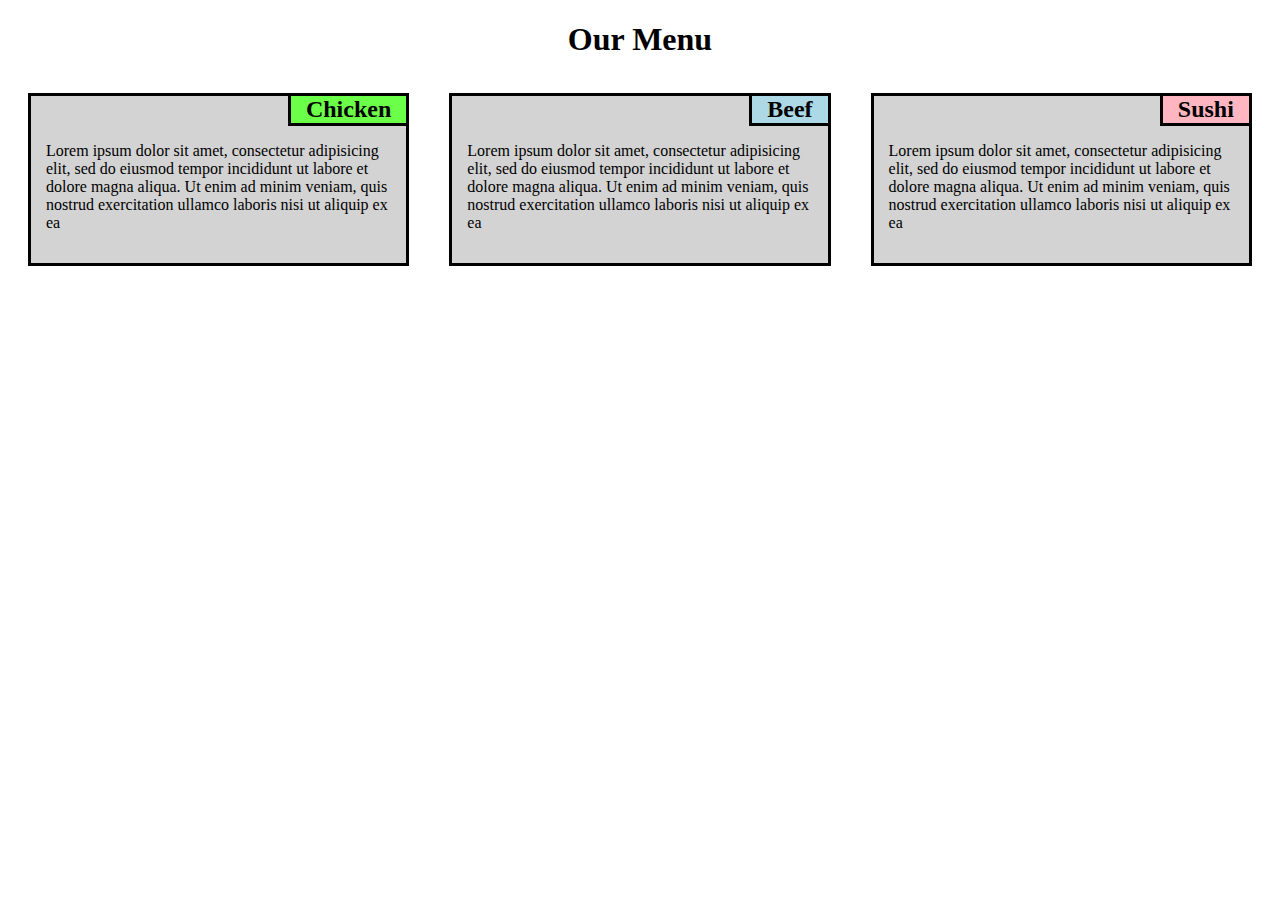
<file: module2-solution/index.html>
<!DOCTYPE html>
<html>
<head>
<link rel="stylesheet" type="text/css" href="css/styles.css">
<meta charset="utf-8">
<meta name="viewport" content="width=device-width, initial-scale=1">
<title>Responsive Layout</title>
</head>


<body>
<h1>Our Menu</h1>  
  <div class="row">

    <div class="col-lg-4 col-md-6 col-sm-12">
      <div class="menu-item">

        <h2 class="chicken">Chicken</h2>
        <p>Lorem ipsum dolor sit amet, consectetur adipisicing elit, sed do eiusmod tempor incididunt ut labore et dolore magna aliqua. Ut enim ad minim veniam, quis nostrud exercitation ullamco laboris nisi ut aliquip ex ea</p>
      </div>
    </div>

    <div class="col-lg-4 col-md-6 col-sm-12">
      <div class="menu-item">
        <h2 class="beef">Beef</h2>
        <p>Lorem ipsum dolor sit amet, consectetur adipisicing elit, sed do eiusmod tempor incididunt ut labore et dolore magna aliqua. Ut enim ad minim veniam, quis nostrud exercitation ullamco laboris nisi ut aliquip ex ea</p>
      </div>
    </div>

    <div class="col-lg-4 col-md-12 col-sm-12">
      <div class="menu-item">
        <h2 class="sushi">Sushi</h2>
        <p>Lorem ipsum dolor sit amet, consectetur adipisicing elit, sed do eiusmod tempor incididunt ut labore et dolore magna aliqua. Ut enim ad minim veniam, quis nostrud exercitation ullamco laboris nisi ut aliquip ex ea</p>
      </div>
    </div>

  </div>
<div>
</body>
</html>
</file>
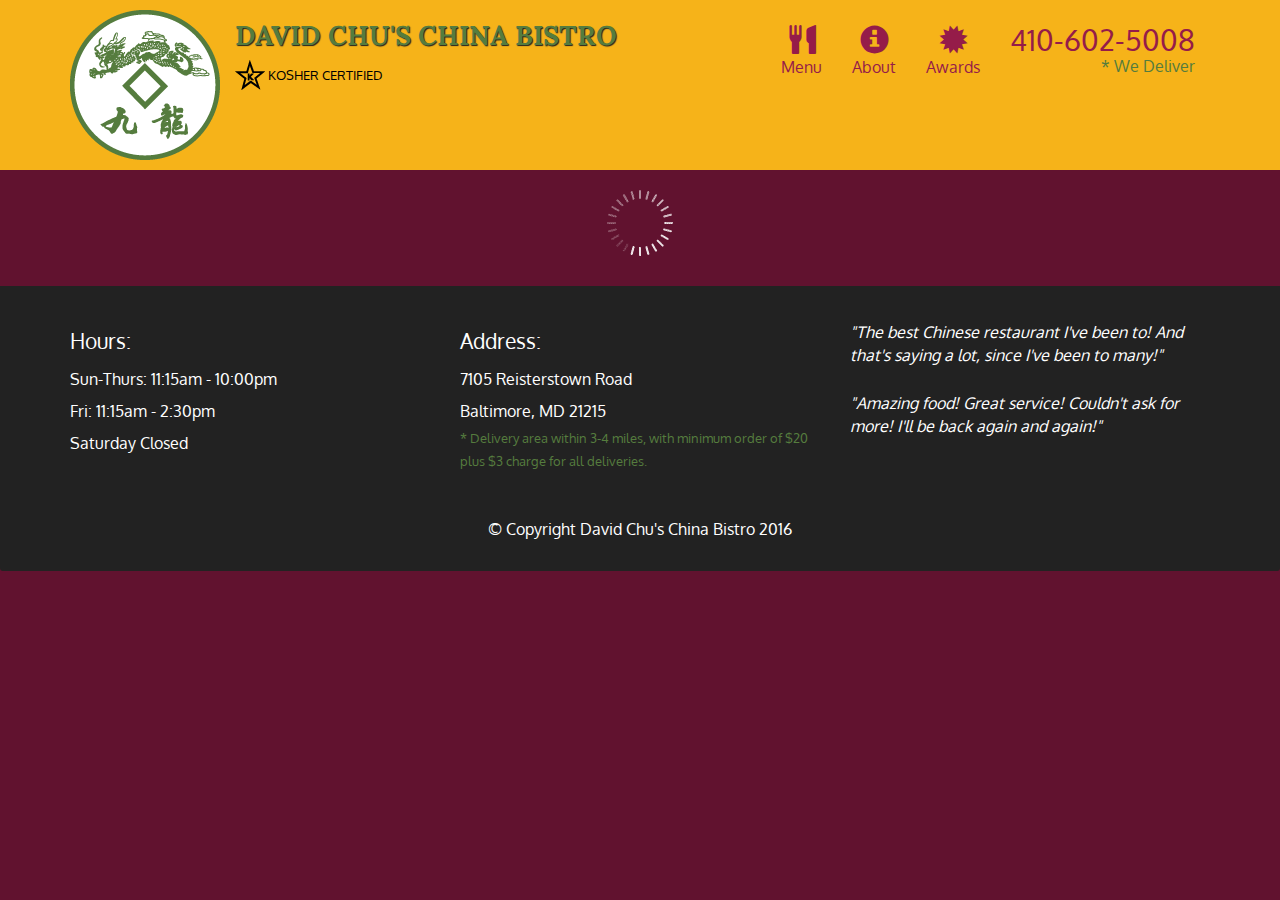
<file: module5-solution/index.html>
<!doctype html>
<html lang="en">
  <head>
    <meta charset="utf-8">
    <meta http-equiv="X-UA-Compatible" content="IE=edge">
    <meta name="viewport" content="width=device-width, initial-scale=1">
    <title>David Chu's China Bistro</title>
    <link rel="stylesheet" href="css/bootstrap.min.css">
    <link rel="stylesheet" href="css/styles.css">
    <link href='https://fonts.googleapis.com/css?family=Oxygen:400,300,700' rel='stylesheet' type='text/css'>
    <link href='https://fonts.googleapis.com/css?family=Lora' rel='stylesheet' type='text/css'>
  </head>
<body>
  <header>
    <nav id="header-nav" class="navbar navbar-default">
      <div class="container">
        <div class="navbar-header">
          <a href="index.html" class="pull-left visible-md visible-lg">
            <div id="logo-img" alt="Logo image"></div>
          </a>

          <div class="navbar-brand">
            <a href="index.html"><h1>David Chu's China Bistro</h1></a>
            <p>
              <img src="images/star-k-logo.png" alt="Kosher certification">
              <span>Kosher Certified</span>
            </p>
          </div>

          <button id="navbarToggle" type="button" class="navbar-toggle collapsed" data-toggle="collapse" data-target="#collapsable-nav" aria-expanded="false">
            <span class="sr-only">Toggle navigation</span>
            <span class="icon-bar"></span>
            <span class="icon-bar"></span>
            <span class="icon-bar"></span>
          </button>
        </div>
        
        <div id="collapsable-nav" class="collapse navbar-collapse">
           <ul id="nav-list" class="nav navbar-nav navbar-right">
            <li id="navHomeButton" class="visible-xs active">
              <a href="index.html">
                <span class="glyphicon glyphicon-home"></span> Home</a>
            </li>
            <li id="navMenuButton">
              <a href="#" onclick="$dc.loadMenuCategories();">
                <span class="glyphicon glyphicon-cutlery"></span><br class="hidden-xs"> Menu</a>
            </li>
            <li>
              <a href="#">
                <span class="glyphicon glyphicon-info-sign"></span><br class="hidden-xs"> About</a>
            </li>
            <li>
              <a href="#">
                <span class="glyphicon glyphicon-certificate"></span><br class="hidden-xs"> Awards</a>
            </li>
            <li id="phone" class="hidden-xs">
              <a href="tel:410-602-5008">
                <span>410-602-5008</span></a><div>* We Deliver</div>
            </li>
          </ul><!-- #nav-list -->
        </div><!-- .collapse .navbar-collapse -->
      </div><!-- .container -->
    </nav><!-- #header-nav -->
  </header>

  <div id="call-btn" class="visible-xs">
    <a class="btn" href="tel:410-602-5008">
    <span class="glyphicon glyphicon-earphone"></span>
    410-602-5008
    </a>
  </div>
  <div id="xs-deliver" class="text-center visible-xs">* We Deliver</div>

  <div id="main-content" class="container"></div>

  <footer class="panel-footer">
    <div class="container">
      <div class="row">
        <section id="hours" class="col-sm-4">
          <span>Hours:</span><br>
          Sun-Thurs: 11:15am - 10:00pm<br>
          Fri: 11:15am - 2:30pm<br>
          Saturday Closed
          <hr class="visible-xs">
        </section>
        <section id="address" class="col-sm-4">
          <span>Address:</span><br>
          7105 Reisterstown Road<br>
          Baltimore, MD 21215
          <p>* Delivery area within 3-4 miles, with minimum order of $20 plus $3 charge for all deliveries.</p>
          <hr class="visible-xs">
        </section>
        <section id="testimonials" class="col-sm-4">
          <p>"The best Chinese restaurant I've been to! And that's saying a lot, since I've been to many!"</p>
          <p>"Amazing food! Great service! Couldn't ask for more! I'll be back again and again!"</p>
        </section>
      </div>
      <div class="text-center">&copy; Copyright David Chu's China Bistro 2016</div>
    </div>
  </footer>

  <!-- jQuery (Bootstrap JS plugins depend on it) -->
  <script src="js/jquery-2.1.4.min.js"></script>
  <script src="js/bootstrap.min.js"></script>
  <script src="js/ajax-utils.js"></script>
  <script src="js/script.js"></script>
</body>
</html>
</file>
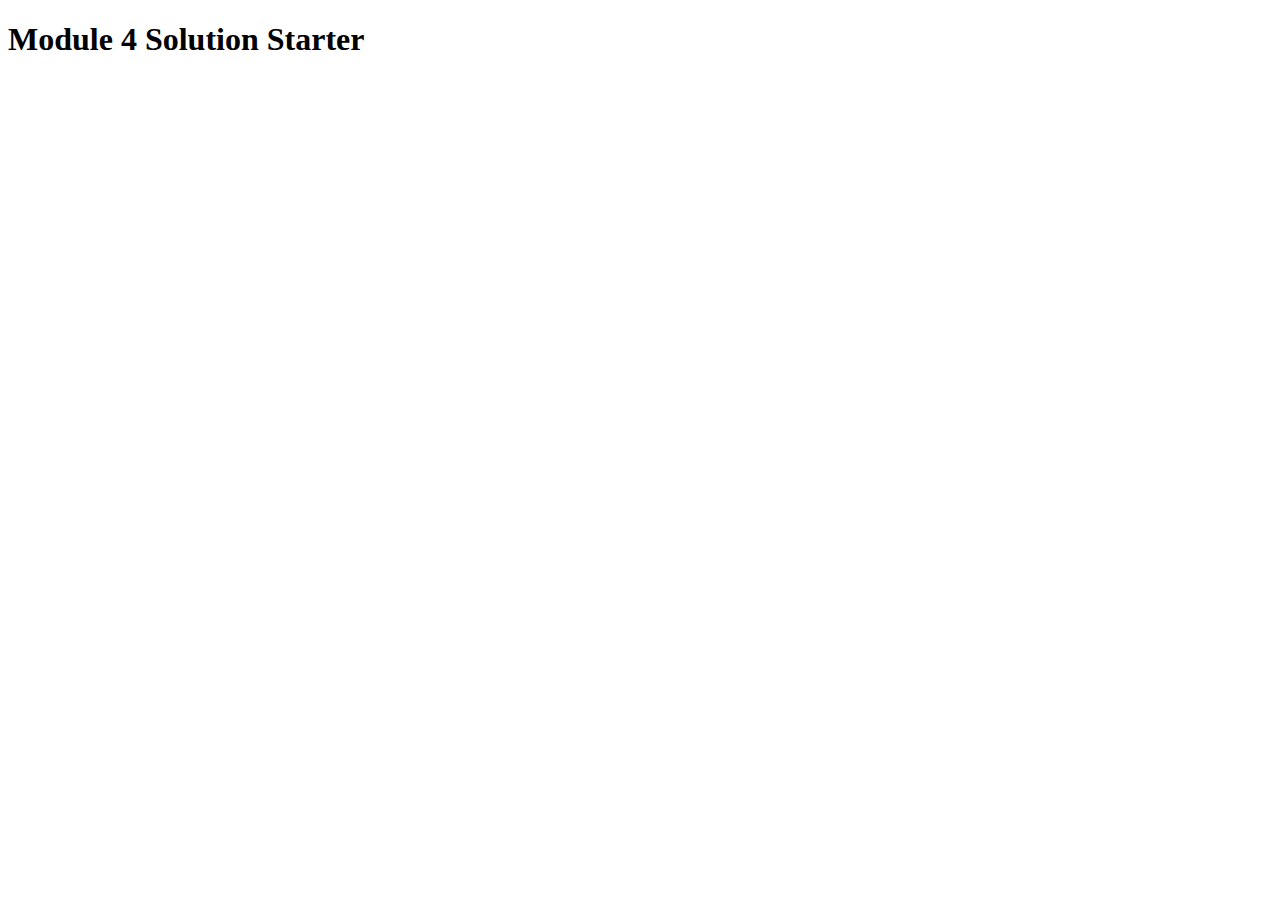
<file: module4-solution/harder/index.html>
<!DOCTYPE html>
<html>
<head>
  <meta charset="utf-8">
  <title>Module 4 Solution Starter</title>
  <script>
    var names = []; // DO NOT REMOVE
  </script>
  <script src="SpeakHello.js"></script>
  <script src="SpeakGoodBye.js"></script>
  <script src="script.js"></script>
</head>
<body>
  <h1>Module 4 Solution Starter</h1>
</body>
</html>
</file>
<file: module2-solution/css/styles.css>
* {
  box-sizing: border-box;
}

h1 {
  margin-bottom: 15px;
  text-align: center;
}
  
.menu-item {
  margin: 20px;
  border: solid 3px black;
  background-color: lightgrey;
  position: relative;
}

.chicken {
  background-color: #6CFF49;
}

.beef {
  background-color: lightblue;
}

.sushi {
  background-color: lightpink;
}

/*h2 {
  margin: 0;
  float: right;
  border-left: solid 3px black;
  border-bottom: solid 3px black;
  padding: 5px 15px;
}*/

h2 {
  margin: 0;
  position: absolute;
  top: 0px;
  right: 0px;
  padding: 0px 15px;
  border-bottom: solid 3px black;
  border-left: solid 3px black;
}

p {
  /*clear: right;*/
  padding: 30px 15px 15px 15px;
}



@media (min-width: 992px) {
  .col-lg-1, .col-lg-2, .col-lg-3, .col-lg-4, .col-lg-5, .col-lg-6, .col-lg-7, .col-lg-8, .col-lg-9, .col-lg-10, .col-lg-11, .col-lg-12 {
    float: left;
  }
  .col-lg-1 {
    width: 8.33%;
  }
  .col-lg-2 {
    width: 16.66%;
  }
  .col-lg-3 {
    width: 25%;
  }
  .col-lg-4 {
    width: 33.33%;
  }
  .col-lg-5 {
    width: 41.66%;
  }
  .col-lg-6 {
    width: 50%;
  }
  .col-lg-7 {
    width: 58.33%;
  }
  .col-lg-8 {
    width: 66.66%;
  }
  .col-lg-9 {
    width: 74.99%;
  }
  .col-lg-10 {
    width: 83.33%;
  }
  .col-lg-11 {
    width: 91.66%;
  }
  .col-lg-12 {
    width: 100%;
  }
}
/********** Medium devices only **********/
@media (min-width: 768px) and (max-width: 991px) {
  .col-md-1, .col-md-2, .col-md-3, .col-md-4, .col-md-5, .col-md-6, .col-md-7, .col-md-8, .col-md-9, .col-md-10, .col-md-11, .col-md-12 {
    float: left;
  }
  .col-md-1 {
    width: 8.33%;
  }
  .col-md-2 {
    width: 16.66%;
  }
  .col-md-3 {
    width: 25%;
  }
  .col-md-4 {
    width: 33.33%;
  }
  .col-md-5 {
    width: 41.66%;
  }
  .col-md-6 {
    width: 50%;
  }
  .col-md-7 {
    width: 58.33%;
  }
  .col-md-8 {
    width: 66.66%;
  }
  .col-md-9 {
    width: 74.99%;
  }
  .col-md-10 {
    width: 83.33%;
  }
  .col-md-11 {
    width: 91.66%;
  }
  .col-md-12 {
    width: 100%;
  }
}
/********** Small devices only **********/
@media (max-width: 767px) {
  .col-sm-1, .col-sm-2, .col-sm-3, .col-sm-4, .col-sm-5, .col-sm-6, .col-sm-7, .col-sm-8, .col-sm-9, .col-sm-10, .col-sm-11, .col-sm-12 {
    float: left;
  }
  .col-sm-1 {
    width: 8.33%;
  }
  .col-sm-2 {
    width: 16.66%;
  }
  .col-sm-3 {
    width: 25%;
  }
  .col-sm-4 {
    width: 33.33%;
  }
  .col-sm-5 {
    width: 41.66%;
  }
  .col-sm-6 {
    width: 50%;
  }
  .col-sm-7 {
    width: 58.33%;
  }
  .col-sm-8 {
    width: 66.66%;
  }
  .col-sm-9 {
    width: 74.99%;
  }
  .col-sm-10 {
    width: 83.33%;
  }
  .col-sm-11 {
    width: 91.66%;
  }
  .col-sm-12 {
    width: 100%;
  }
}
</file>
<file: module5-solution/css/styles.css>
body {
  font-size: 16px;
  color: #fff;
  background-color: #61122f;
  font-family: 'Oxygen', sans-serif;
}

/** HEADER **/
#header-nav {
  background-color: #f6b319;
  border-radius: 0;
  border: 0;
}

#logo-img {
  background: url('../images/restaurant-logo_large.png') no-repeat;
  width: 150px;
  height: 150px;
  margin: 10px 15px 10px 0;
}

.navbar-brand {
  padding-top: 25px;
}
.navbar-brand h1 { /* Restaurant name */
  font-family: 'Lora', serif;
  color: #557c3e;
  font-size: 1.5em;
  text-transform: uppercase;
  font-weight: bold;
  text-shadow: 1px 1px 1px #222;
  margin-top: 0;
  margin-bottom: 0;
  line-height: .75;
}
.navbar-brand a:hover, .navbar-brand a:focus {
  text-decoration: none;
}
.navbar-brand p { /* Kosher cert */
  color: #000;
  text-transform: uppercase;
  font-size: .7em;
  margin-top: 15px;
}
.navbar-brand p span { /* Star-K */
  vertical-align: middle;
}

#nav-list {
  margin-top: 10px;
}
#nav-list a {
  color: #951C49;
  text-align: center;
}
#nav-list a:hover {
  background: #E7E7E7;
}
#nav-list a span {
  font-size: 1.8em;
}

#phone {
  margin-top: 5px;
}
#phone a { /* Phone number */
  text-align: right;
  padding-bottom: 0;
}
#phone div { /* We Deliver */
  color: #557c3e;
  text-align: right;
  padding-right: 15px;
}

.navbar-header button.navbar-toggle, .navbar-header .icon-bar {
  border: 1px solid #61122f;
}
.navbar-header button.navbar-toggle {
  clear: both;
  margin-top: -30px;
}
/* END HEADER */

/* FOOTER */
.panel-footer {
  margin-top: 30px;
  padding-top: 35px;
  padding-bottom: 30px;
  background-color: #222;
  border-top: 0;
}
.panel-footer div.row {
  margin-bottom: 35px;
}
#hours, #address {
  line-height: 2;
}
#hours > span, #address > span {
  font-size: 1.3em;
}
#address p {
  color: #557c3e;
  font-size: .8em;
  line-height: 1.8;
}
#testimonials {
  font-style: italic;
}
#testimonials p:nth-child(2) {
  margin-top: 25px;
}
/* END FOOTER */



/* HOME PAGE */
.container .jumbotron {
  box-shadow: 0 0 50px #3F0C1F;
  border: 2px solid #3F0C1F;
}

#menu-tile, #specials-tile, #map-tile {
  height: 250px;
  width: 100%;
  margin-bottom: 15px;
  position: relative;
  border: 2px solid #3F0C1F;
  overflow: hidden;
}
#menu-tile:hover, #specials-tile:hover, #map-tile:hover {
  box-shadow: 0 1px 5px 1px #cccccc;
}
#menu-tile {
  background: url('../images/menu-tile.jpg') no-repeat;
  background-position: center;
}
#specials-tile {
  background: url('../images/specials-tile.jpg') no-repeat;
  background-position: center;
}
#menu-tile span, #specials-tile span, #map-tile span {
  position: absolute;
  bottom: 0;
  right: 0;
  width: 100%;
  text-align: center;
  font-size: 1.6em;
  text-transform: uppercase;
  background-color: #000;
  color: #fff;
  opacity: .8;
}
/* END HOME PAGE */

/* MENU CATEGORIES PAGE */
.category-tile { 
  position: relative;
  border: 2px solid #3F0C1F;
  overflow: hidden;
  width: 200px;
  height: 200px;
  margin: 0 auto 15px;
}
.category-tile span {
  position: absolute;
  bottom: 0;
  right: 0;
  width: 100%;
  text-align: center;
  font-size: 1.2em;
  text-transform: uppercase;
  background-color: #000;
  color: #fff;
  opacity: .8;
}
.category-tile:hover {
  box-shadow: 0 1px 5px 1px #cccccc;
}

#menu-categories-title + div {
  margin-bottom: 50px;
}
/* END MENU CATEGORIES PAGE */

/* SINGLE CATEGORY PAGE */
.menu-item-tile {
  margin-bottom: 25px;
}
.menu-item-tile hr {
  width: 80%;
}
.menu-item-tile .menu-item-price {
  font-size: 1.1em;
  text-align: right;
  margin-top: -15px;
  margin-right: -15px;
}
.menu-item-tile .menu-item-price span {
  font-size: .6em;
}
.menu-item-photo {
  position: relative;
  border: 2px solid #3F0C1F; 
  overflow: hidden;
  padding: 0;
  margin-right: -15px;
  margin-left: auto;
  margin-bottom: 20px;
  max-width: 250px;
}
.menu-item-photo div {
  position: absolute;
  bottom: 0;
  right: 0;
  width: 80px;
  background-color: #557c3e;
  text-align: center;
}
.menu-item-description {
  padding-right: 30px;
}
h3.menu-item-title {
  margin: 0 0 10px;
}
.menu-item-details {
  font-size: .9em;
  font-style: italic;
}
/* END SINGLE CATEGORY PAGE */


/********** Large devices only **********/
@media (min-width: 1200px) {
  .container .jumbotron {
    background: url('../images/jumbotron_1200.jpg') no-repeat;
    height: 675px;
  }
}

/********** Medium devices only **********/
@media (min-width: 992px) and (max-width: 1199px) {
  /* Header */
  #logo-img {
    background: url('../images/restaurant-logo_medium.png') no-repeat;
    width: 100px;
    height: 100px;
    margin: 5px 5px 5px 0;
  }
  /* End Header */

  /* Home Page */
  .container .jumbotron {
    background: url('../images/jumbotron_992.jpg') no-repeat;
    height: 558px;
  }
  /* End Home Page */
}

/********** Small devices only **********/
@media (min-width: 768px) and (max-width: 991px) {
  /* Home Page */
  .container .jumbotron {
    background: url('../images/jumbotron_768.jpg') no-repeat;
    height: 432px;
  }
  /* End Home Page */
}

/********** Extra small devices only **********/
@media (max-width: 767px) {
  /* Header */
  .navbar-brand {
    padding-top: 10px;
    height: 80px;
  }
  .navbar-brand h1 { /* Restaurant name */
    padding-top: 10px;
    font-size: 5vw; /* 1vw = 1% of viewport width */
  }
  .navbar-brand p { /* Kosher cert */
    font-size: .6em;
    margin-top: 12px;
  }
  .navbar-brand p img { /* Star-K */
    height: 20px;
  }

  #collapsable-nav a { /* Collapsed nav menu text */
    font-size: 1.2em;
  }
  #collapsable-nav a span { /* Collapsed nav menu glyph */
    font-size: 1em;
    margin-right: 5px;
  }

  #call-btn > a {
    font-size: 1.5em;
    display: block;
    margin: 0 20px;
    padding: 10px;
    border: 2px solid #fff;
    background-color: #f6b319;
    color: #951c49;
  }
  #xs-deliver {
    margin-top: 5px;
    font-size: .7em;
    letter-spacing: .1em;
    text-transform: uppercase;
  }
  /* End Header */

  /* Footer */
  .panel-footer section {
    margin-bottom: 30px;
    text-align: center;
  }
  .panel-footer section:nth-child(3) {
    margin-bottom: 0; /* margin already exists on the whole row */
  }
  .panel-footer section hr {
    width: 50%;
  }
  /* End Footer */

  /* Home Page */
  .container .jumbotron {
    margin-top: 30px;
    padding: 0;
  }
  #menu-tile, #specials-tile {
    width: 360px;
    margin: 0 auto 15px;
  }

  .menu-item-photo {
    margin-right: auto;
  }
  .menu-item-tile .menu-item-price {
    text-align: center;
  }
  .menu-item-description {
    text-align: center;;
  }
}


/********** Super extra small devices Only :-) (e.g., iPhone 4) **********/
@media (max-width: 479px) {
  /* Header */
  .navbar-brand h1 { /* Restaurant name */
    padding-top: 5px;
    font-size: 6vw;
  }
  /* End Header */
  
  /* Home page */
  #menu-tile, #specials-tile {
    width: 280px;
    margin: 0 auto 15px;
  }

  .col-xxs-12 {
    position: relative;
    min-height: 1px;
    padding-right: 15px;
    padding-left: 15px;
    float: left;
    width: 100%;
  }
}
</file>
